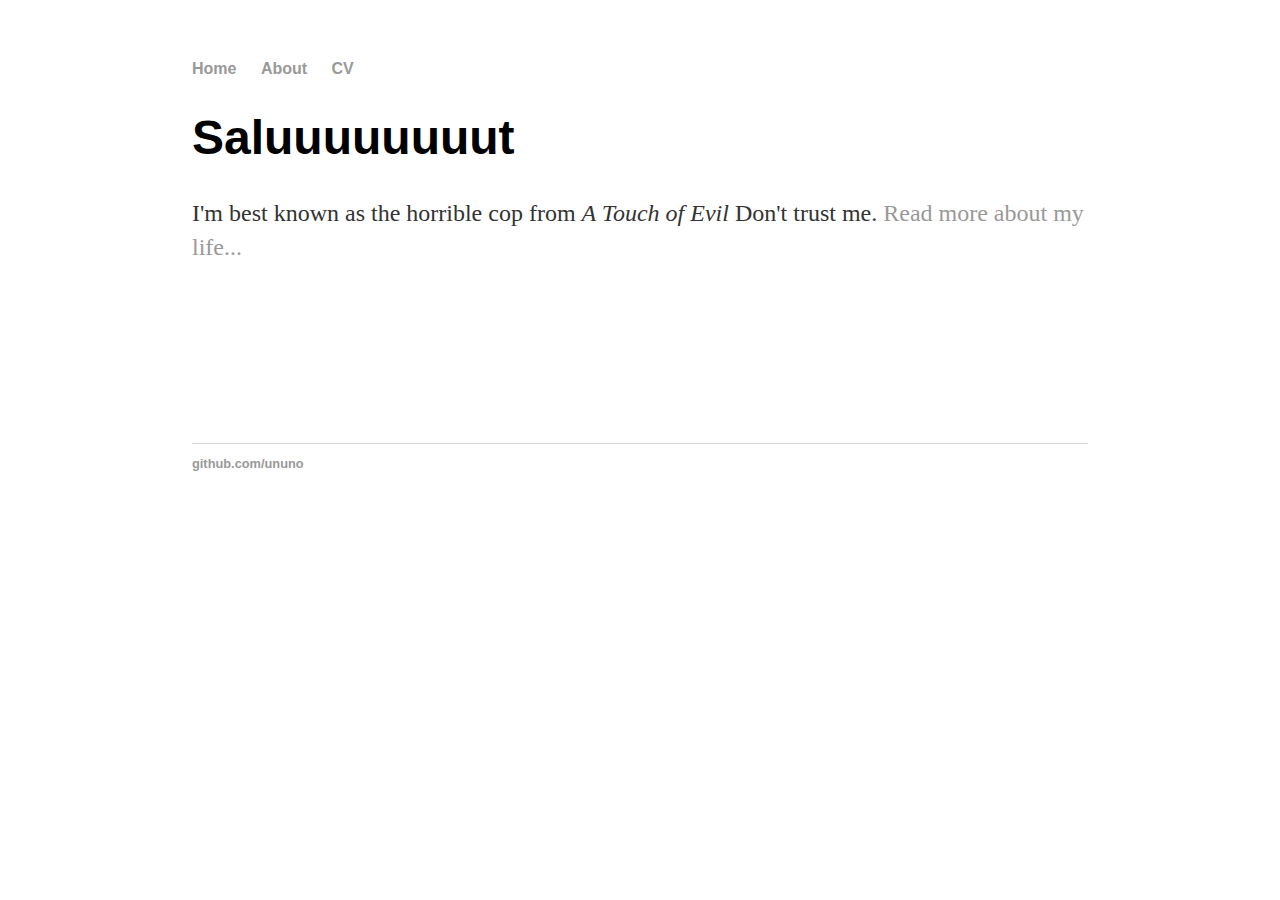
<file: index.html>
<!DOCTYPE html>
<html>
  <head>
    <title>Ceci est un titre, oui</title>
    <link rel="stylesheet" type="text/css" href="/main.css">
  </head>
  <body>
    <nav>
      <ul>
        <li><a href="/">Home</a></li>
        <li><a href="pages/about.html">About</a></li>
        <li><a href="/cv">CV</a></li>
      </ul>
    </nav>
    <div class="container">
      <div class="blurb">
        <h1> Saluuuuuuuut </h1>
        <p>I'm best known as the horrible cop from <em>A Touch of Evil</em> Don't trust me. <a href="pages/jstest.html">Read more about my life...</a></p>
	      <script src = "script.js"></script>
    		</div><!-- /.blurb -->
		</div><!-- /.container -->
    <canvas></canvas>
		<footer>
    		<ul>
        		<li><a href="https://github.com/ununo">github.com/ununo</a></li>
			</ul>
		</footer>
	</body>
</html>
</file>
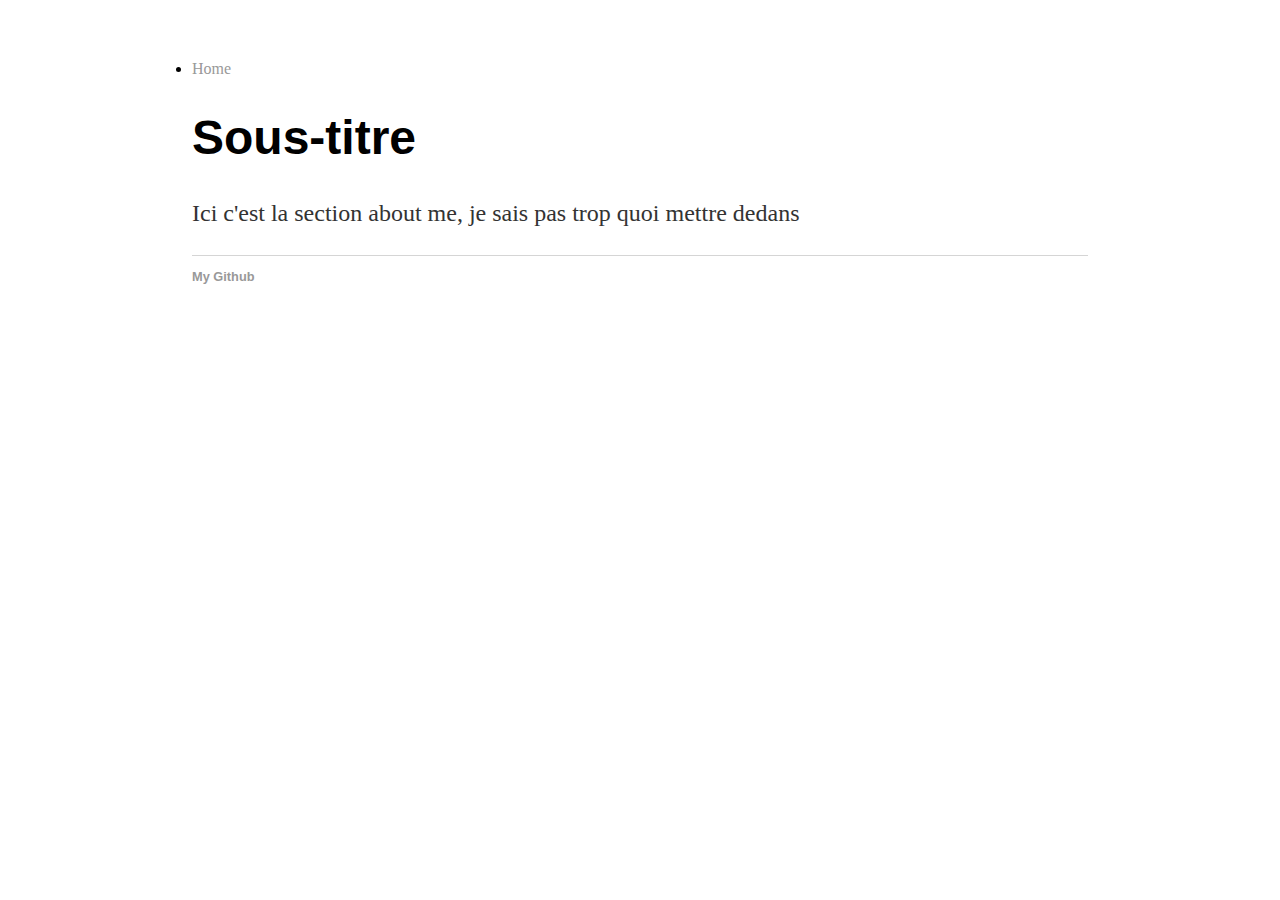
<file: pages/about.html>
<!DOCTYPE html>
<html>
    <head>
        <title>
            About me :
        </title>
        <link rel="stylesheet" type="text/css" href ='/main.css'>
    </head>
    <body>
        <nav>
            <u1>
                <li><a href="/">Home</a></li>
            </u1>
        </nav>
    <div class = "container">
        <div class = "Oui">
            <h1>
                Sous-titre
            </h1>
            <p>
                Ici c'est la section about me, je sais pas trop quoi mettre dedans
            </p>
        </div>
    </div>
    <footer>
        <ul>
            <li><a href="https://github.com/ununo">My Github</a></li>
        </ul>
    </footer>
    </body>
</html>
</file>
<file: main.css>
body {
	margin : 60px auto;
	width : 70%;
}
nav ul, footer ul {
	font-family : 'Helvetica', 'Arial', 'Sans-Serif';
	padding : 0px;
	list-style : none;
	font-weight : bold;
}
nav ul li, footer ul li {
    display: inline;
    margin-right: 20px;
}
a {
    text-decoration: none;
    color: #999;
}
a:hover {
    text-decoration: underline;
}
h1 {
    font-size: 3em;
    font-family:'Helvetica', 'Arial', 'Sans-Serif';
}
p {
    font-size: 1.5em;
    line-height: 1.4em;
    color: #333;
}
footer {
    border-top: 1px solid #d5d5d5;
    font-size: .8em;
}

ul.posts { 
    margin: 20px auto 40px; 
    font-size: 1.5em;
}

ul.posts li {
    list-style: none;
}
</file>
